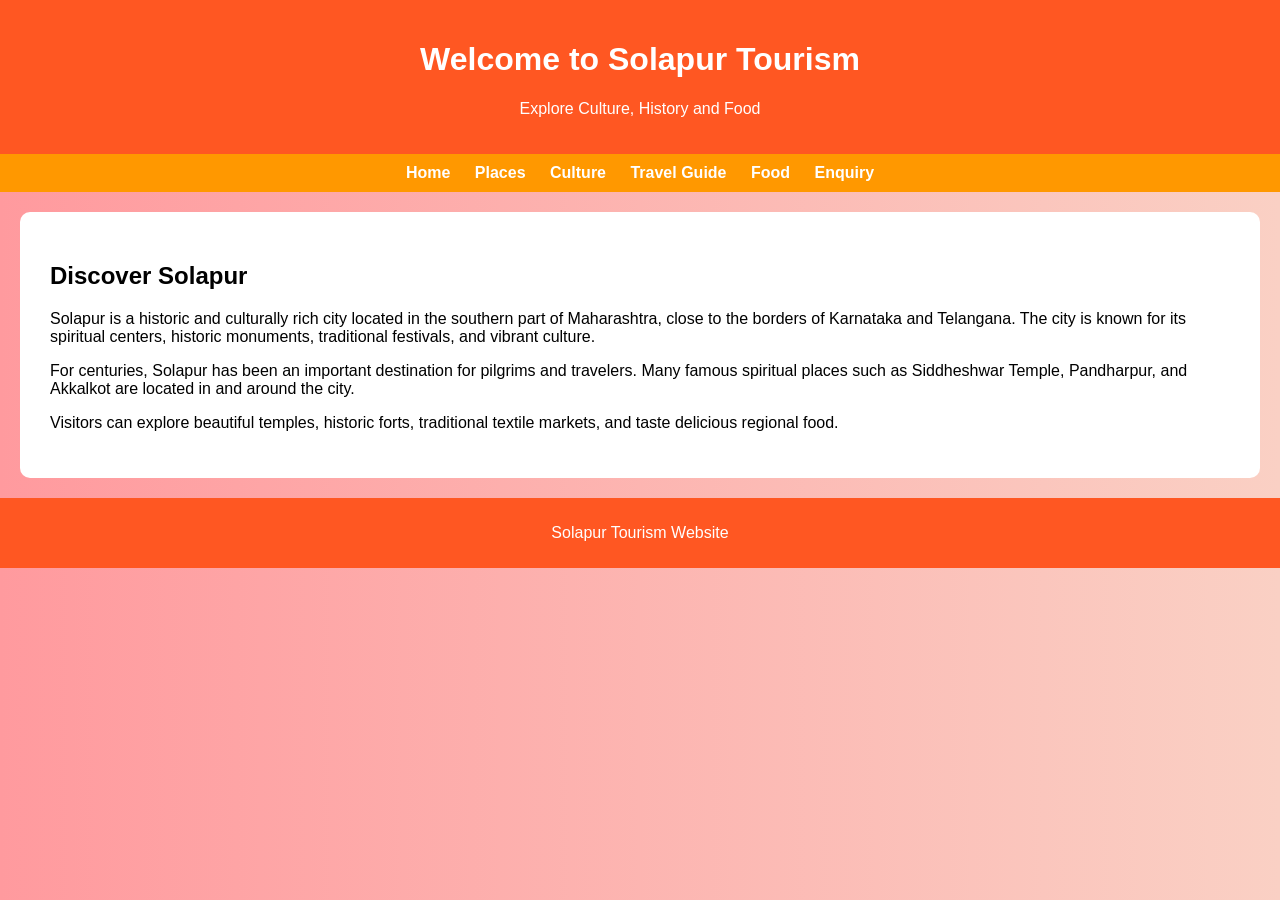
<file: index.html>
<!DOCTYPE html>
<html>
<head>
<title>Solapur Tourism</title>
<link rel="stylesheet" href="style.css">
</head>

<body>

<header>
<h1>Welcome to Solapur Tourism</h1>
<p>Explore Culture, History and Food</p>
</header>

<nav>
<a href="home.html">Home</a>
<a href="places.html">Places</a>
<a href="culture.html">Culture</a>
<a href="travel-guide.html">Travel Guide</a>
<a href="food.html">Food</a>
<a href="enquiry.html">Enquiry</a>
</nav>

<div class="container">

<h2>Discover Solapur</h2>

<p>Solapur is a historic and culturally rich city located in the southern part of Maharashtra, close to the borders of Karnataka and Telangana. The city is known for its spiritual centers, historic monuments, traditional festivals, and vibrant culture.</p>

<p>For centuries, Solapur has been an important destination for pilgrims and travelers. Many famous spiritual places such as Siddheshwar Temple, Pandharpur, and Akkalkot are located in and around the city.</p>

<p>Visitors can explore beautiful temples, historic forts, traditional textile markets, and taste delicious regional food.</p>

</div>

<footer>
<p>Solapur Tourism Website</p>
</footer>

</body>
</html>
</file>
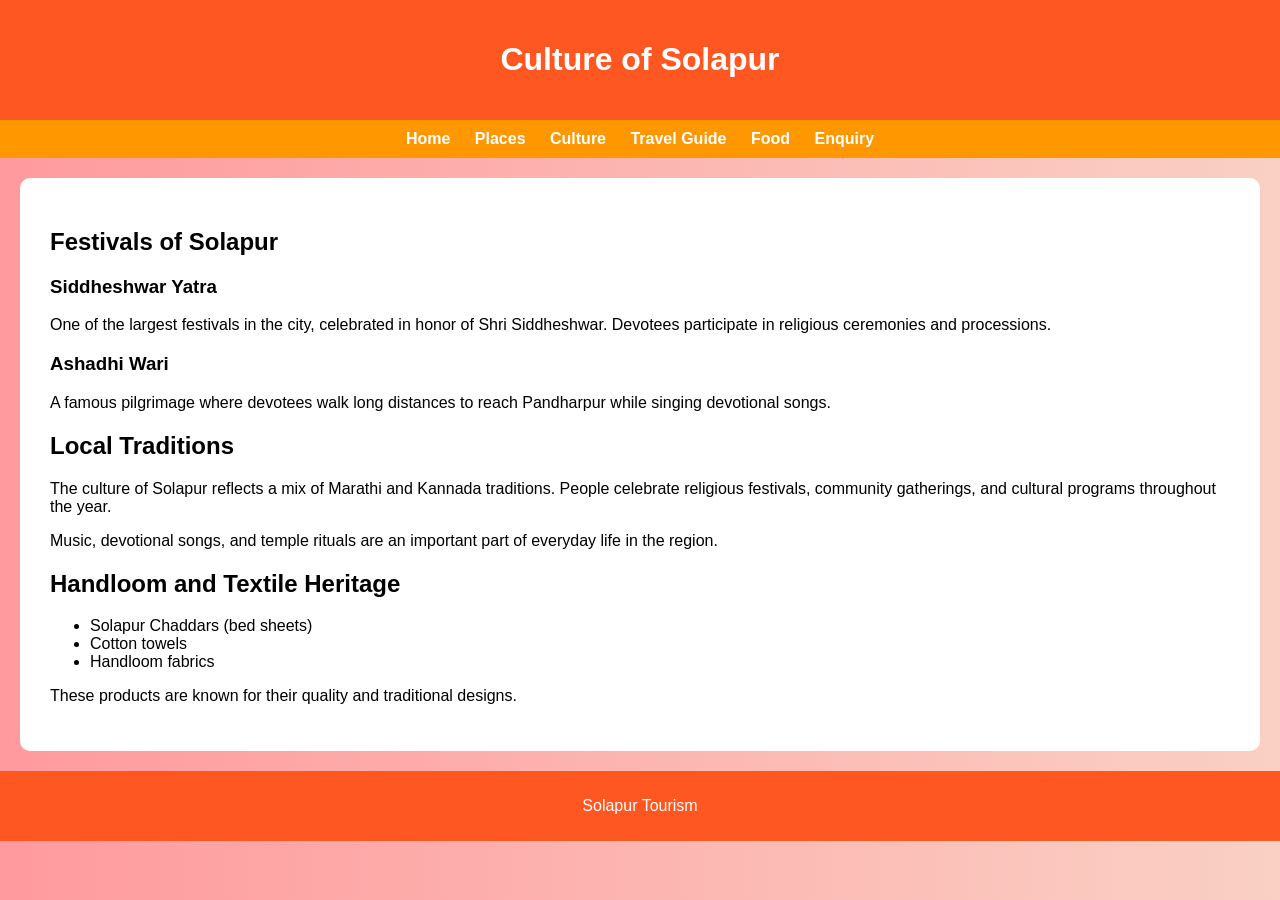
<file: culture.html>
<!DOCTYPE html>
<html>
<head>
<title>Culture of Solapur</title>
<link rel="stylesheet" href="style.css">
</head>

<body>

<header>
<h1>Culture of Solapur</h1>
</header>

<nav>
<a href="index.html">Home</a>
<a href="places.html">Places</a>
<a href="culture.html">Culture</a>
<a href="travel-guide.html">Travel Guide</a>
<a href="food.html">Food</a>
<a href="enquiry.html">Enquiry</a>
</nav>

<div class="container">

<h2>Festivals of Solapur</h2>

<h3>Siddheshwar Yatra</h3>
<p>One of the largest festivals in the city, celebrated in honor of Shri Siddheshwar. Devotees participate in religious ceremonies and processions.</p>

<h3>Ashadhi Wari</h3>
<p>A famous pilgrimage where devotees walk long distances to reach Pandharpur while singing devotional songs.</p>

<h2>Local Traditions</h2>
<p>The culture of Solapur reflects a mix of Marathi and Kannada traditions. People celebrate religious festivals, community gatherings, and cultural programs throughout the year.</p>
<p>Music, devotional songs, and temple rituals are an important part of everyday life in the region.</p>

<h2>Handloom and Textile Heritage</h2>

<ul>
<li>Solapur Chaddars (bed sheets)</li>
<li>Cotton towels</li>
<li>Handloom fabrics</li>
</ul>

<p>These products are known for their quality and traditional designs.</p>

</div>

<footer>
<p>Solapur Tourism</p>
</footer>

</body>
</html>
</file>
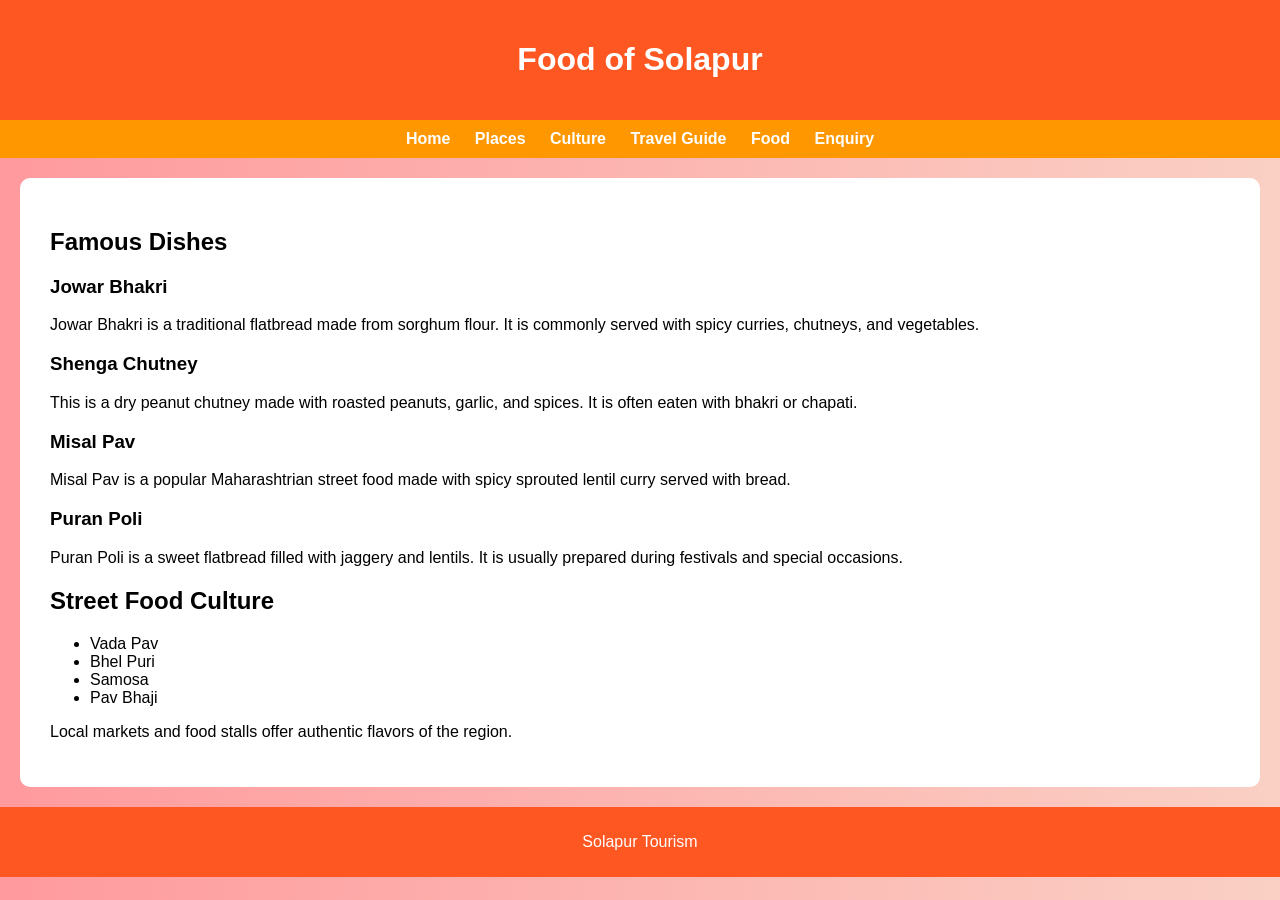
<file: food.html>
<!DOCTYPE html>
<html>
<head>
<title>Food of Solapur</title>
<link rel="stylesheet" href="style.css">
</head>

<body>

<header>
<h1>Food of Solapur</h1>
</header>

<nav>
<a href="index.html">Home</a>
<a href="places.html">Places</a>
<a href="culture.html">Culture</a>
<a href="travel-guide.html">Travel Guide</a>
<a href="food.html">Food</a>
<a href="enquiry.html">Enquiry</a>
</nav>

<div class="container">

<h2>Famous Dishes</h2>

<h3>Jowar Bhakri</h3>
<p>Jowar Bhakri is a traditional flatbread made from sorghum flour. It is commonly served with spicy curries, chutneys, and vegetables.</p>

<h3>Shenga Chutney</h3>
<p>This is a dry peanut chutney made with roasted peanuts, garlic, and spices. It is often eaten with bhakri or chapati.</p>

<h3>Misal Pav</h3>
<p>Misal Pav is a popular Maharashtrian street food made with spicy sprouted lentil curry served with bread.</p>

<h3>Puran Poli</h3>
<p>Puran Poli is a sweet flatbread filled with jaggery and lentils. It is usually prepared during festivals and special occasions.</p>

<h2>Street Food Culture</h2>

<ul>
<li>Vada Pav</li>
<li>Bhel Puri</li>
<li>Samosa</li>
<li>Pav Bhaji</li>
</ul>

<p>Local markets and food stalls offer authentic flavors of the region.</p>

</div>

<footer>
<p>Solapur Tourism</p>
</footer>

</body>
</html>
</file>
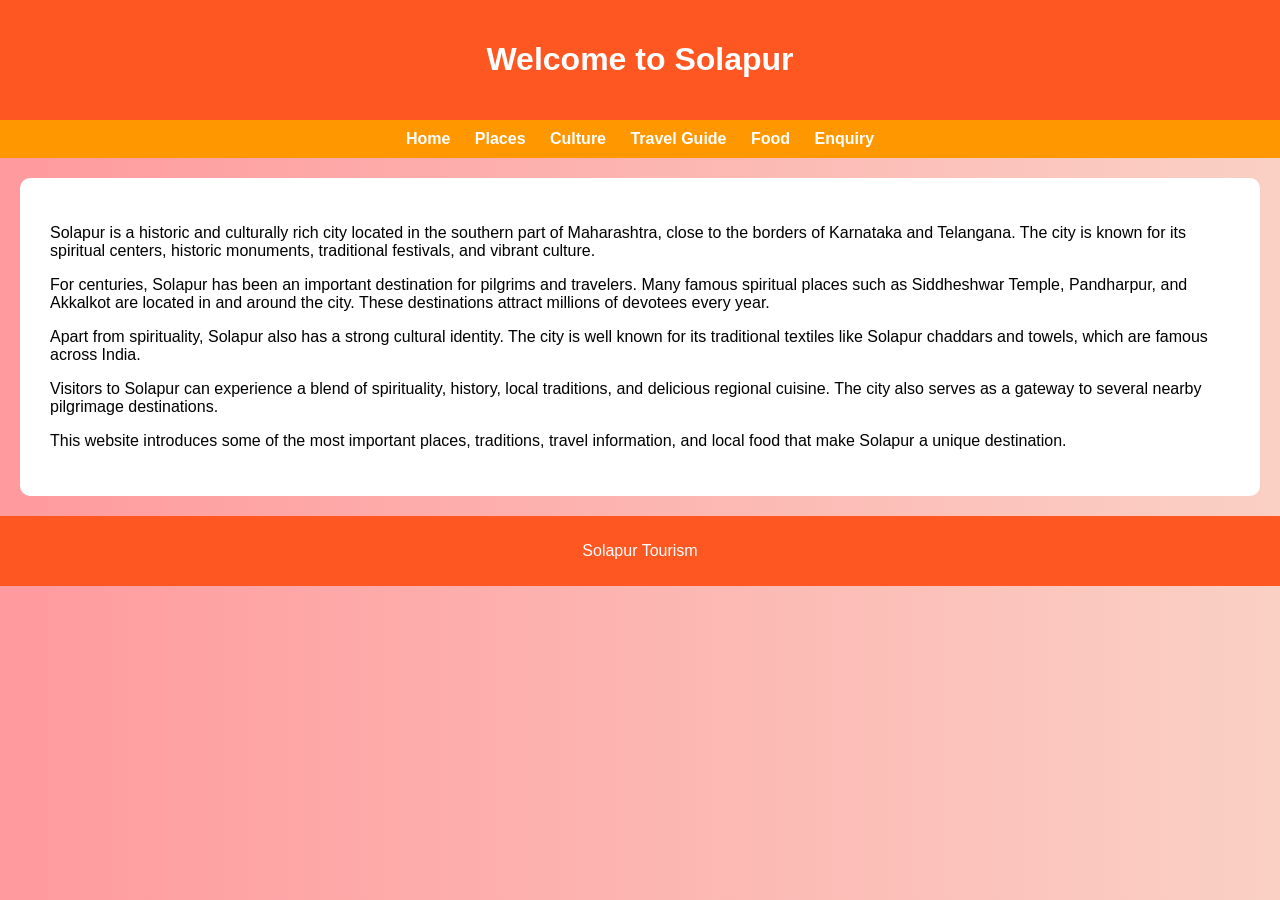
<file: home.html>
<!DOCTYPE html>
<html>
<head>
<title>Home - Solapur</title>
<link rel="stylesheet" href="style.css">
</head>

<body>

<header>
<h1>Welcome to Solapur</h1>
</header>

<nav>
<a href="index.html">Home</a>
<a href="places.html">Places</a>
<a href="culture.html">Culture</a>
<a href="travel-guide.html">Travel Guide</a>
<a href="food.html">Food</a>
<a href="enquiry.html">Enquiry</a>
</nav>

<div class="container">

<p>Solapur is a historic and culturally rich city located in the southern part of Maharashtra, close to the borders of Karnataka and Telangana. The city is known for its spiritual centers, historic monuments, traditional festivals, and vibrant culture.</p>

<p>For centuries, Solapur has been an important destination for pilgrims and travelers. Many famous spiritual places such as Siddheshwar Temple, Pandharpur, and Akkalkot are located in and around the city. These destinations attract millions of devotees every year.</p>

<p>Apart from spirituality, Solapur also has a strong cultural identity. The city is well known for its traditional textiles like Solapur chaddars and towels, which are famous across India.</p>

<p>Visitors to Solapur can experience a blend of spirituality, history, local traditions, and delicious regional cuisine. The city also serves as a gateway to several nearby pilgrimage destinations.</p>

<p>This website introduces some of the most important places, traditions, travel information, and local food that make Solapur a unique destination.</p>

</div>

<footer>
<p>Solapur Tourism</p>
</footer>

</body>
</html>
</file>
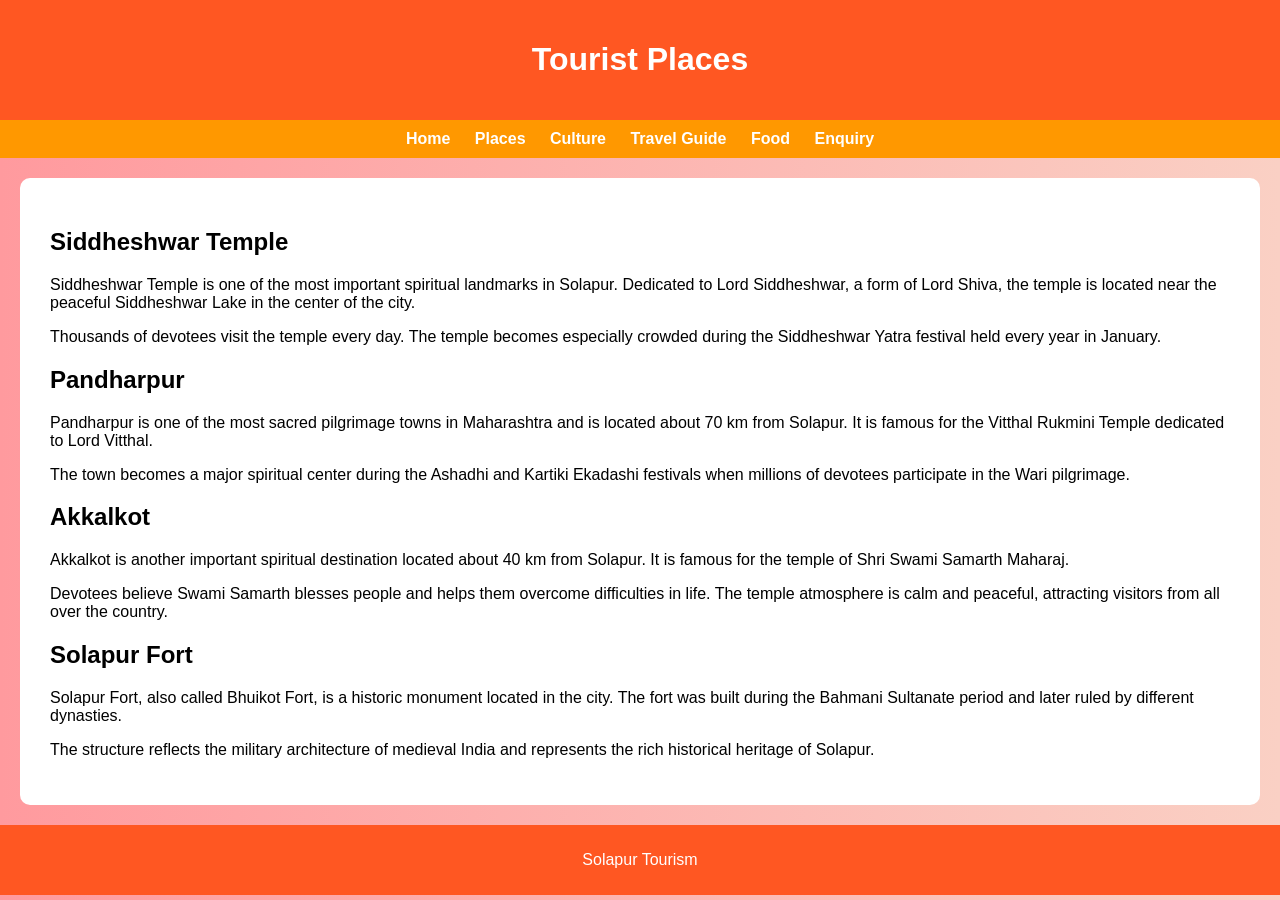
<file: places.html>
<!DOCTYPE html>
<html>
<head>
<title>Places in Solapur</title>
<link rel="stylesheet" href="style.css">
</head>

<body>

<header>
<h1>Tourist Places</h1>
</header>

<nav>
<a href="index.html">Home</a>
<a href="places.html">Places</a>
<a href="culture.html">Culture</a>
<a href="travel-guide.html">Travel Guide</a>
<a href="food.html">Food</a>
<a href="enquiry.html">Enquiry</a>
</nav>

<div class="container">

<h2>Siddheshwar Temple</h2>
<p>Siddheshwar Temple is one of the most important spiritual landmarks in Solapur. Dedicated to Lord Siddheshwar, a form of Lord Shiva, the temple is located near the peaceful Siddheshwar Lake in the center of the city.</p>
<p>Thousands of devotees visit the temple every day. The temple becomes especially crowded during the Siddheshwar Yatra festival held every year in January.</p>

<h2>Pandharpur</h2>
<p>Pandharpur is one of the most sacred pilgrimage towns in Maharashtra and is located about 70 km from Solapur. It is famous for the Vitthal Rukmini Temple dedicated to Lord Vitthal.</p>
<p>The town becomes a major spiritual center during the Ashadhi and Kartiki Ekadashi festivals when millions of devotees participate in the Wari pilgrimage.</p>

<h2>Akkalkot</h2>
<p>Akkalkot is another important spiritual destination located about 40 km from Solapur. It is famous for the temple of Shri Swami Samarth Maharaj.</p>
<p>Devotees believe Swami Samarth blesses people and helps them overcome difficulties in life. The temple atmosphere is calm and peaceful, attracting visitors from all over the country.</p>

<h2>Solapur Fort</h2>
<p>Solapur Fort, also called Bhuikot Fort, is a historic monument located in the city. The fort was built during the Bahmani Sultanate period and later ruled by different dynasties.</p>
<p>The structure reflects the military architecture of medieval India and represents the rich historical heritage of Solapur.</p>

</div>

<footer>
<p>Solapur Tourism</p>
</footer>

</body>
</html>
</file>
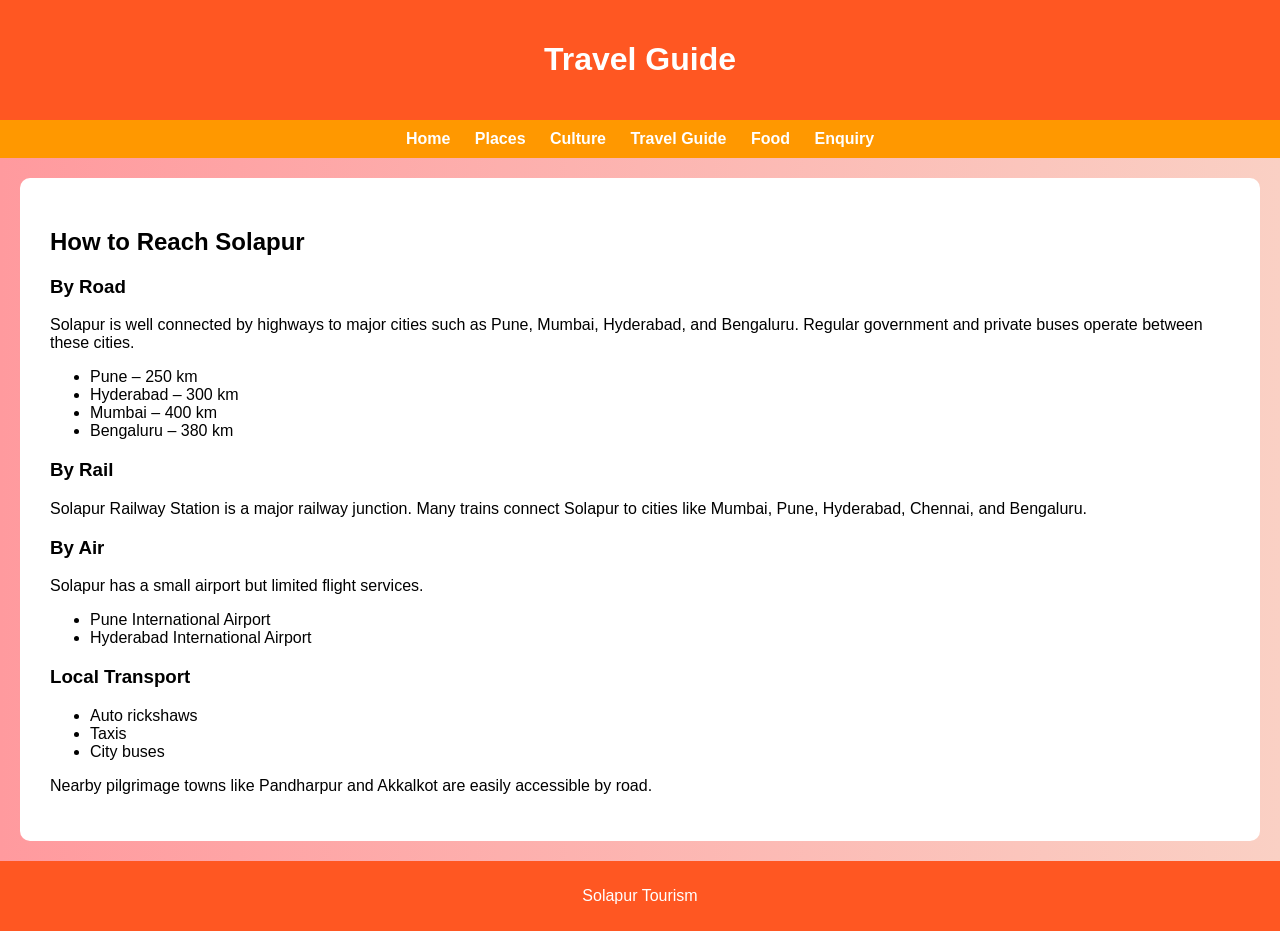
<file: travel-guide.html>
<!DOCTYPE html>
<html>
<head>
<title>Travel Guide</title>
<link rel="stylesheet" href="style.css">
</head>

<body>

<header>
<h1>Travel Guide</h1>
</header>

<nav>
<a href="index.html">Home</a>
<a href="places.html">Places</a>
<a href="culture.html">Culture</a>
<a href="travel-guide.html">Travel Guide</a>
<a href="food.html">Food</a>
<a href="enquiry.html">Enquiry</a>
</nav>

<div class="container">

<h2>How to Reach Solapur</h2>

<h3>By Road</h3>
<p>Solapur is well connected by highways to major cities such as Pune, Mumbai, Hyderabad, and Bengaluru. Regular government and private buses operate between these cities.</p>

<ul>
<li>Pune – 250 km</li>
<li>Hyderabad – 300 km</li>
<li>Mumbai – 400 km</li>
<li>Bengaluru – 380 km</li>
</ul>

<h3>By Rail</h3>
<p>Solapur Railway Station is a major railway junction. Many trains connect Solapur to cities like Mumbai, Pune, Hyderabad, Chennai, and Bengaluru.</p>

<h3>By Air</h3>
<p>Solapur has a small airport but limited flight services.</p>

<ul>
<li>Pune International Airport</li>
<li>Hyderabad International Airport</li>
</ul>

<h3>Local Transport</h3>

<ul>
<li>Auto rickshaws</li>
<li>Taxis</li>
<li>City buses</li>
</ul>

<p>Nearby pilgrimage towns like Pandharpur and Akkalkot are easily accessible by road.</p>

</div>

<footer>
<p>Solapur Tourism</p>
</footer>

</body>
</html>
</file>
<file: style.css>
body{
font-family: Arial;
background: linear-gradient(to right,#ff9a9e,#fad0c4);
margin:0;
}

header{
background:#ff5722;
color:white;
text-align:center;
padding:20px;
}

nav{
background:#ff9800;
text-align:center;
padding:10px;
}

nav a{
color:white;
margin:10px;
text-decoration:none;
font-weight:bold;
}

nav a:hover{
color:black;
}

.container{
padding:30px;
background:white;
margin:20px;
border-radius:10px;
}

footer{
background:#ff5722;
color:white;
text-align:center;
padding:10px;
}

input,textarea{
width:100%;
padding:10px;
margin:10px 0;
}

button{
background:#4caf50;
color:white;
padding:10px 20px;
border:none;
cursor:pointer;
}
</file>
